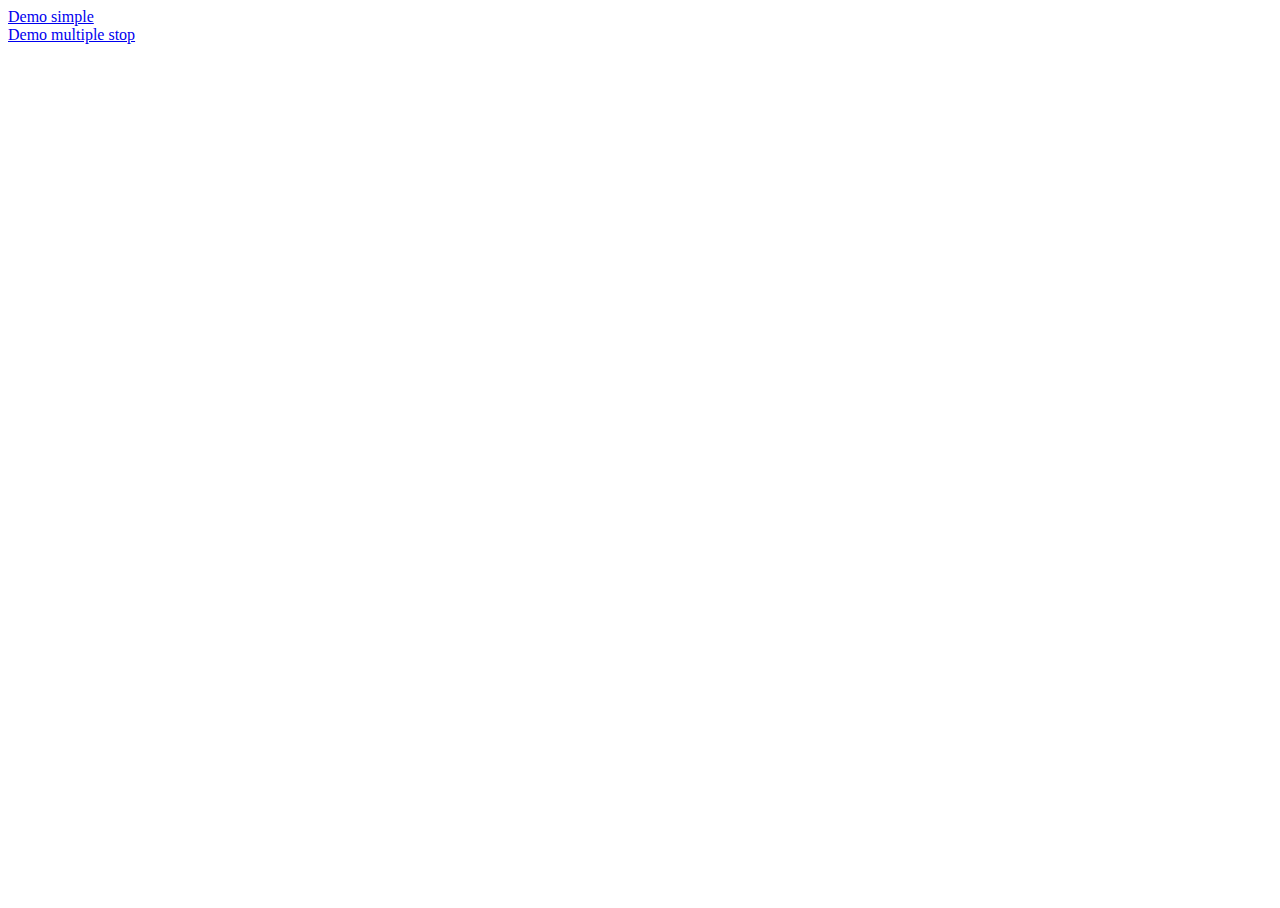
<file: demo/index.html>
<!doctype html>
<html>
<head>
  <meta http-equiv="content-type" content="text/html; charset=utf-8" />
  <meta http-equiv="content-language" name="Language" content="en-US" />
  <link rel="stylesheet" href="css/batsg.css">
  <link rel="stylesheet" href="css/style.css">
  <script type="text/javascript" src="js/jquery.js"></script>
  <script type="text/javascript" src="js/batsgLoadingTime.js"></script>
</head>
<body>
  <a href="demoSimple.html" target="simple">Demo simple</a><br />
  <a href="demoMultiple.html" target="multiple">Demo multiple stop</a><br />
</body>
</html>
</file>
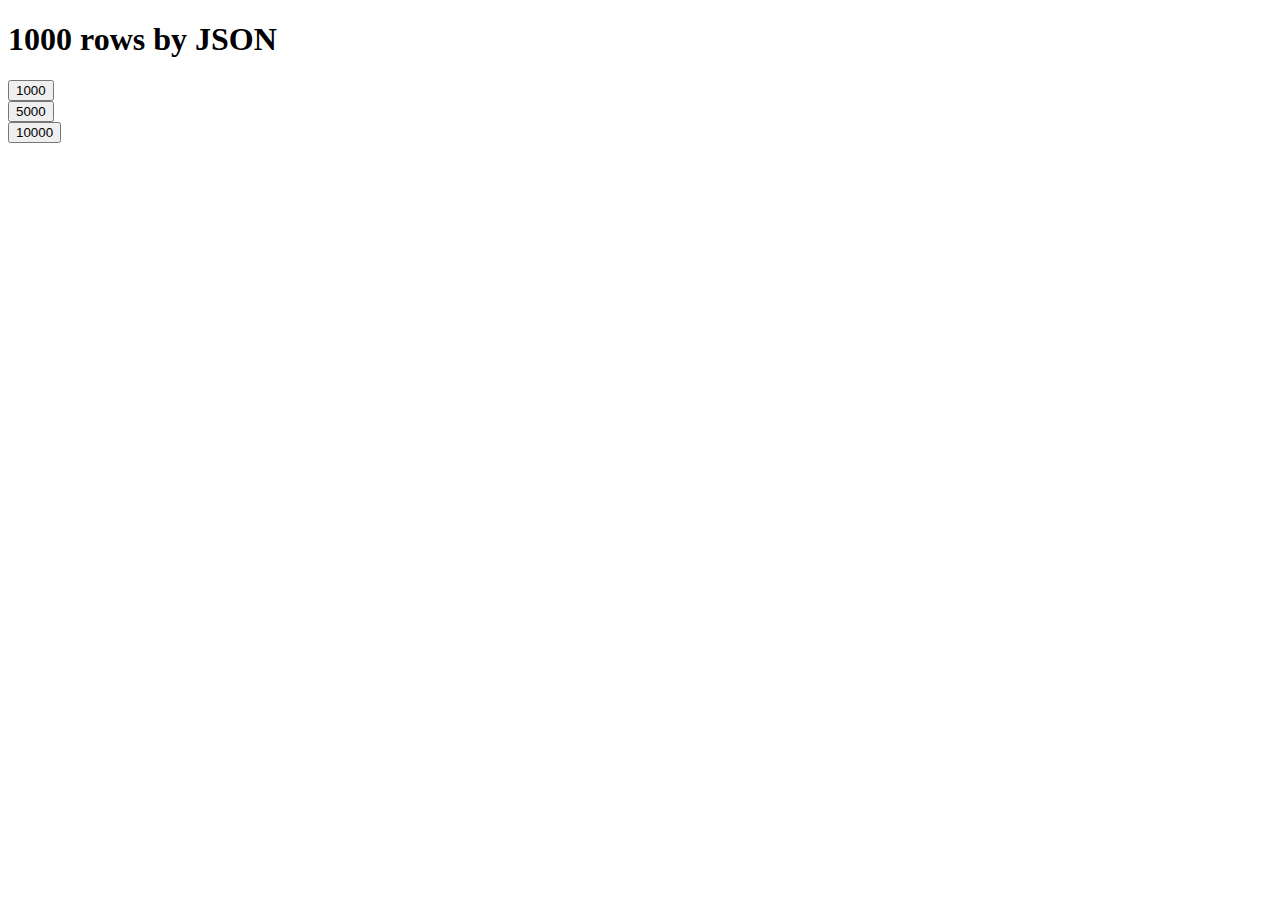
<file: demo/demoMultiple.html>
<!doctype html>
<html>
<head>
  <meta http-equiv="content-type" content="text/html; charset=utf-8" />
  <meta http-equiv="content-language" name="Language" content="en-US" />
  <link rel="stylesheet" href="css/batsg.css">
  <link rel="stylesheet" href="css/style.css">
  <script type="text/javascript" src="js/jquery.js"></script>
  <script type="text/javascript" src="js/batsgLoadingTime.js"></script>
  <script type="text/javascript">
    // Usage of BatsgLoadingTime with multipleStop = true.
    var batsgLoadingTime = new BatsgLoadingTime();
    batsgLoadingTime.multipleStop = true;

    function displayTime(message) {
      var message = message + batsgLoadingTime.getTimeSeconds() + " seconds.";
      window.console && console.log(message);
      $('#batsgLoadingTimeMessage').append(message + '<br />');
    }
    
    // Load JSON data and append to the table.
    function loadData(dataFile) {
      $('#batsgLoadingTimeMessage').empty();
      $('#table-body').empty();
      batsgLoadingTime.start();
      $.ajax({
        url: dataFile,
        dataType: 'json',
        success: function(json) {
          batsgLoadingTime.stop(function() {
            displayTime("Time from start to load JSON: ");
            loadDom(json);
          });
        },
        error: function(XMLHttpRequest, textStatus, errorThrown) {
          alert(textStatus);
        }
      });
    }
    
    function loadDom(json) {
      $('#row-num').text(Object.keys(json).length);
      var table = '';
      var header = null;
      var rowCount = 0;
      for (var row in json) {
        if (header == null) {
          header = '<td></td>';
          for (col in json[row]) {
            header += '<th>' + col + '</th>';
          }
          table += '<tr>' + header + '</tr>';
        }
        var rowData = '<td>' + row + '</td>';
        for (col in json[row]) {
          var text = json[row][col];
          rowData += '<td><div title="' + text + '">' + text + '</div></td>';
        }
        table += '<tr>' + rowData + '</tr>';
        rowCount++;
        if (rowCount == 1000) {
          $('#table-body').append(table);
          table = '';
          rowCount = 0;
        }
      }
      if (table) {
        $('#table-body').append(table);
      }
      batsgLoadingTime.stop(function() {
        displayTime("Time from start to load DOM: ");
      });
    }
  </script>
</head>
<body>
<h1><span id="row-num">1000</span> rows by JSON</h1>
<input type="button" value="1000" onclick="loadData('data1000.json');" /><br />
<input type="button" value="5000" onclick="loadData('data5000.json');" /><br />
<input type="button" value="10000" onclick="loadData('data10000.json');" /><br />
<div class="table-wrapper">
  <table class="show-border">
    <tbody id="table-body">
    </tbody>
  </table>
</div>
<div id="batsgLoadingTimeMessage"></div>
</body>
</html>
</file>
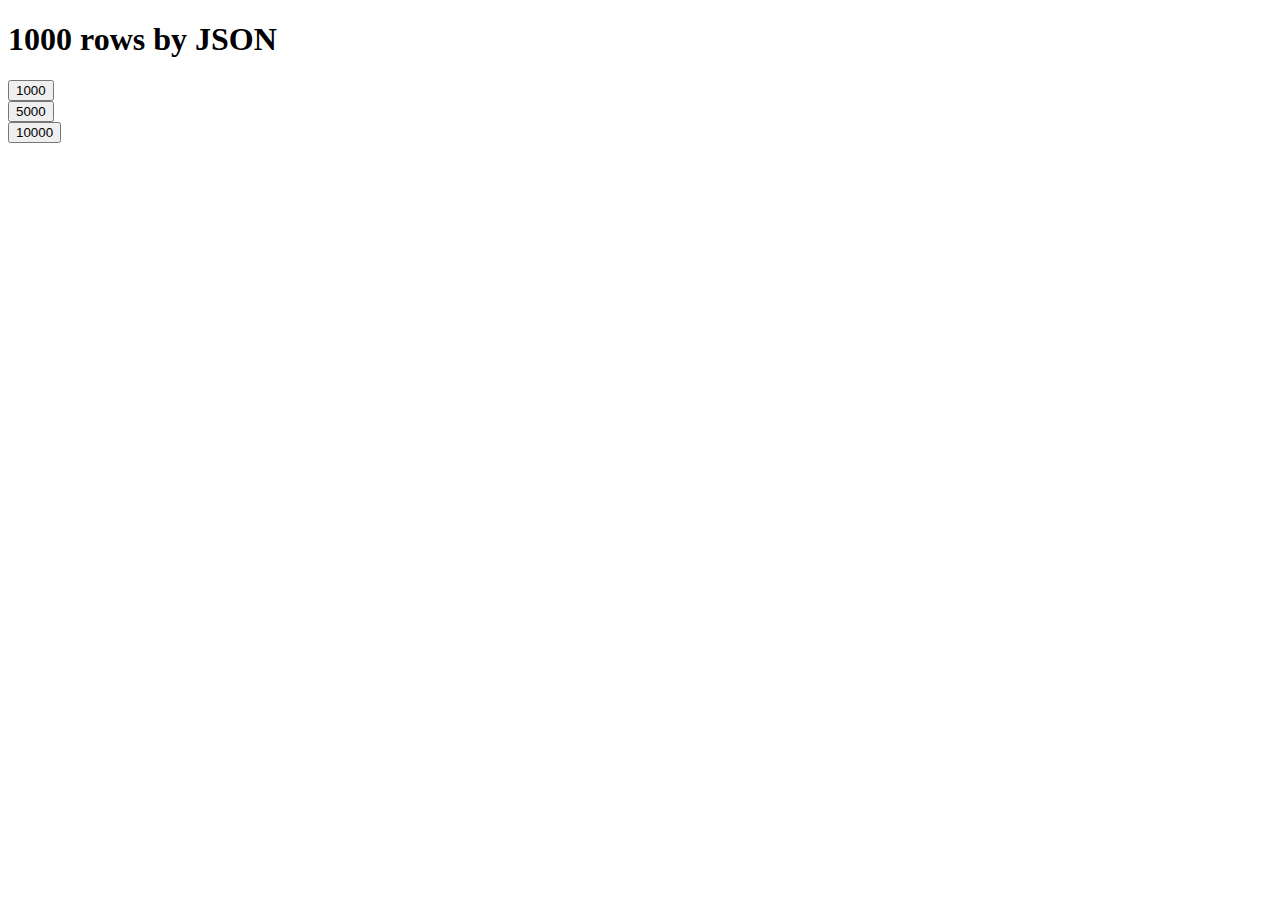
<file: demo/demoSimple.html>
<!doctype html>
<html>
<head>
  <meta http-equiv="content-type" content="text/html; charset=utf-8" />
  <meta http-equiv="content-language" name="Language" content="en-US" />
  <link rel="stylesheet" href="css/batsg.css">
  <link rel="stylesheet" href="css/style.css">
  <script type="text/javascript" src="js/jquery.js"></script>
  <script type="text/javascript" src="js/batsgLoadingTime.js"></script>
  <script type="text/javascript">
    var batsgLoadingTime = new BatsgLoadingTime(function() {
      displayTime("Time from start to load DOM: ");
    });
    batsgLoadingTime.multipleStop = true;

    function log(message) {
      window.console && console.log(message);
    }
    
    function displayTime(message) {
      var message = message + batsgLoadingTime.getTimeSeconds() + " seconds.";
      log(message);
      $('#batsgLoadingTimeMessage').append(message + '<br />');
    }

    // Load JSON data and append to the table.
    function loadData(dataFile) {
      $('#batsgLoadingTimeMessage').empty();
      $('#table-body').empty();
      batsgLoadingTime.start();
      $.ajax({
        url: dataFile,
        dataType: 'json',
        success: function(json) {
          loadDom(json);
        },
        error: function(XMLHttpRequest, textStatus, errorThrown) {
          alert(textStatus);
          log(XMLHttpRequest);
        }
      });
    }
    
    function loadDom(json) {
      $('#row-num').text(Object.keys(json).length);
      var table = '';
      var header = null;
      var rowCount = 0;
      for (var row in json) {
        if (header == null) {
          header = '<td></td>';
          for (col in json[row]) {
            header += '<th>' + col + '</th>';
          }
          table += '<tr>' + header + '</tr>';
        }
        var rowData = '<td>' + row + '</td>';
        for (col in json[row]) {
          var text = json[row][col];
          rowData += '<td><div title="' + text + '">' + text + '</div></td>';
        }
        table += '<tr>' + rowData + '</tr>';
        rowCount++;
        if (rowCount == 1000) {
          $('#table-body').append(table);
          table = '';
          rowCount = 0;
        }
      }
      if (table) {
        $('#table-body').append(table);
      }
      batsgLoadingTime.stop(); // Count DOM loading time.
    }
  </script>
</head>
<body>
<h1><span id="row-num">1000</span> rows by JSON</h1>
<input type="button" value="1000" onclick="loadData('data1000.json');" /><br />
<input type="button" value="5000" onclick="loadData('data5000.json');" /><br />
<input type="button" value="10000" onclick="loadData('data10000.json');" /><br />
<div class="table-wrapper">
  <table class="show-border">
    <tbody id="table-body">
    </tbody>
  </table>
</div>
<div id="batsgLoadingTimeMessage"></div>
</body>
</html>
</file>
<file: demo/css/batsg.css>
@CHARSET "utf8";
html, body {
  height: 100%;
}
table, th, td, table.layout td {
  margin-bottom: 0;
  padding: 0;
  vertical-align: top;
  text-align: left;
}
table.fixed {
  table-layout: fixed;
}
table.auto {
  width: auto;
}
table.auto td {
  vertical-align: middle;
}
table.show-border {
  border-collapse: collapse;
}
table.show-border th, table.show-border td, td.show-border {
  border: 1px solid black;
}
table.no-border td, tr.no-border td {
  border-width: 0;
}
td.middle {
  text-align: center;
  vertical-align: middle;
}
.full {
  width: 100%;
}
.half {
  width: 50%;
}
.scrollable {
  overflow-y: scroll;
  overflow-x: hidden;
}
.page-break { /* To make page break */
  page-break-after: always;
}
.nobreak { /* Never break a phrase */
  white-space: nowrap;
}
/* Header element for a scrollable element should be right padded 17px,
to align to the scrollable (which has 17px for vertical scrollbar). */
.scrollable-header {
  padding-right: 17px;
}
/* Make all child element become ellipsis */
.ellipsis * {
  white-space: nowrap;
  overflow: hidden;
  text-overflow: ellipsis;
}
.ime-full, .ime-full input, .ime-full textarea { /* Always turn on IME when get focus */
  ime-mode: active;
}
.ime-half, .ime-half input, .ime-half textarea { /* Always turn off IME when get focus */
  ime-mode: inactive;
}
.ime-half-only, .ime-half-only input, .ime-half-only textarea { /* Do not allow IME on when get focus */
  ime-mode: disabled;
}
div.form input, div.form textarea, div.form select {
  margin: 0;
}
input, textarea {
  box-sizing: border-box;
  -moz-box-sizing: border-box;
}
textarea {
  resize: none; /* Do not allow text area resizable on Firefox. */
  overflow-y: auto; /* Do not show vertical scroll bar by deafault (when not overflow). */
}
input[readonly] {
  color: #808080 !important;
}
.hide { /* element to be hidden */
  display: none;
}
.odd {
  background-color: #F6F7F8;
}
.even {
  background-color: #FFFFFF;
}
.odd:hover, .even:hover, .hover:hover {
  background-color: #FFFFDD !important;
}
.odd.highlight, .even.highlight {
  background-color: #FFFF00 !important;
}
div.form .error {
  background-color: #FFEEEE;
  border-color: #CC0000;
}
div.form .warning td {
  background-color: #FF6600;
}
.align-center-self {
  margin-left: auto;
  margin-right: auto;
}
.align-center {
  text-align: center;
}
.align-right {
  text-align: right;
}
.align-left {
  text-align: left;
}
.bottom-solid {
  border-bottom: 1px solid black;
}
.bottom-dotted {
  border-bottom: 1px dotted black;
}
.border-solid {
  border: 1px solid black;
}
.red {
  color: red;
}
.blue {
  color: blue;
}

table.grid-view
{
  background: white;
  border-collapse: collapse;
  width: 100%;
  border: 1px #D0E3EF solid;
}

table.grid-view th, table.grid-view td
{
  border: 1px white solid;
  padding: 0.3em;
}

table.grid-view th
{
  color: white;
  background: url("images/grid-view-th.gif") repeat-x scroll left top white;
  text-align: center;
}

table.grid-view tr.even
{
  background: #F8F8F8;
}

table.grid-view tr.odd
{
  background: #E5F1F4;
}

table.grid-view tr.selected
{
  background: #BCE774;
}

table.grid-view tr:hover.selected
{
  background: #CCFF66;
}
.notification {
  font-weight: bold;
  color: red;
  padding: 5px;
}
</file>
<file: demo/css/style.css>
.table-wrapper {
  width: 500px;
  height: 500px;
  overflow: scroll;
}
.table-wrapper td div {
  height: 1em;
  width: 5em;
  overflow: hidden;
}
</file>
